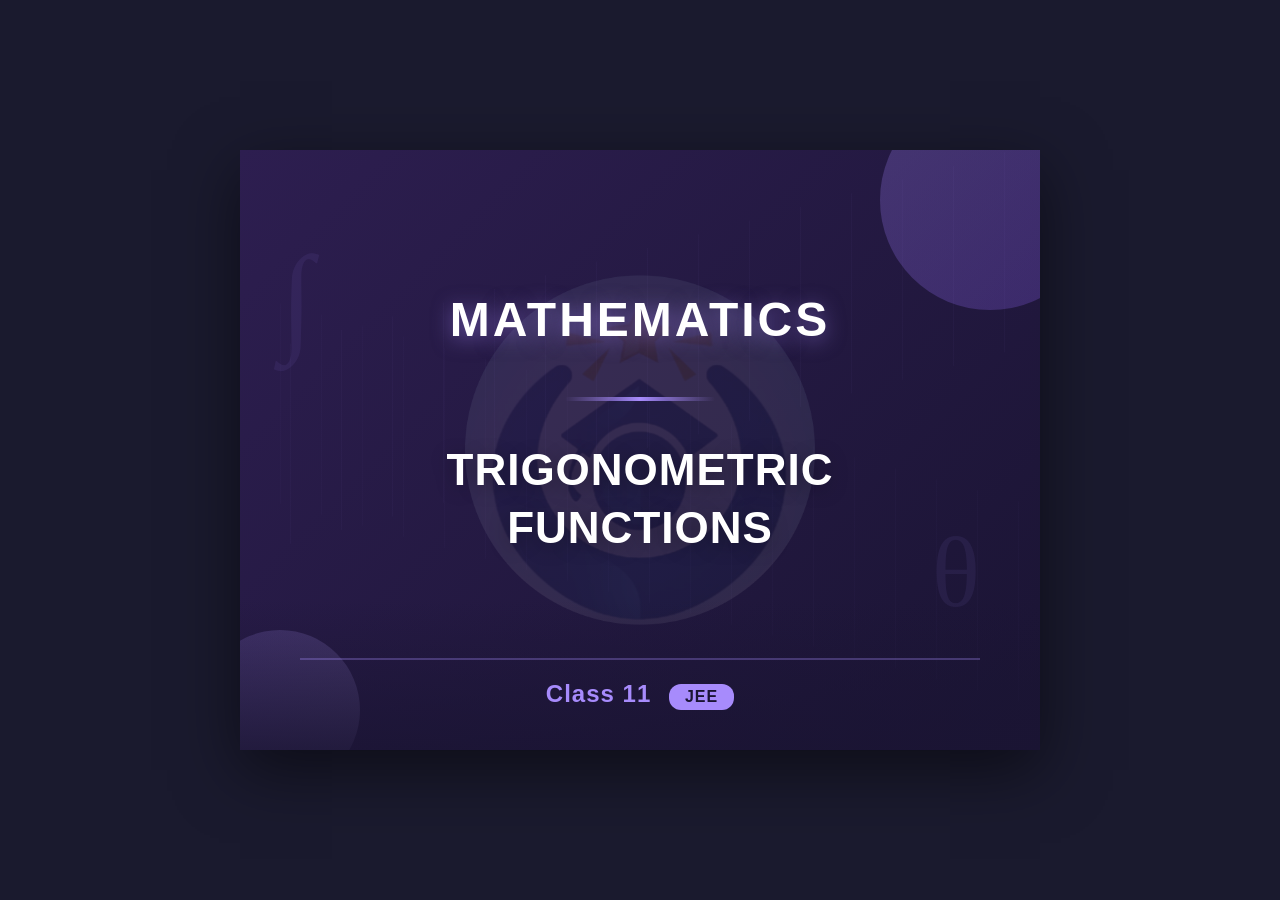
<file: assets/covers/cover-09-trigonometry.html>
<!DOCTYPE html>
<html lang="en">
<head>
    <meta charset="UTF-8">
    <meta name="viewport" content="width=device-width, initial-scale=1.0">
    <title>Cover Template - Trigonometric Functions</title>
    <style>
        * {
            margin: 0;
            padding: 0;
            box-sizing: border-box;
        }

        body {
            font-family: 'Segoe UI', Tahoma, Geneva, Verdana, sans-serif;
            display: flex;
            justify-content: center;
            align-items: center;
            min-height: 100vh;
            background: #1a1a2e;
        }

        .cover-container {
            width: 800px;
            height: 600px;
            position: relative;
            overflow: hidden;
            background: linear-gradient(135deg, #2d1e50 0%, #1a1433 100%);
            box-shadow: 0 20px 60px rgba(0, 0, 0, 0.5);
        }

        /* Decorative wave pattern (trigonometry theme) */
        .wave {
            position: absolute;
            width: 100%;
            height: 200px;
            background: transparent;
            z-index: 5;
            opacity: 0.1;
        }

        .wave-1 {
            top: 100px;
            left: 0;
            background: repeating-linear-gradient(
                90deg,
                transparent,
                transparent 50px,
                rgba(167, 139, 252, 0.3) 50px,
                rgba(167, 139, 252, 0.3) 51px
            );
            transform: skewY(-15deg);
        }

        .wave-2 {
            bottom: 150px;
            right: 0;
            background: repeating-linear-gradient(
                90deg,
                transparent,
                transparent 40px,
                rgba(167, 139, 252, 0.2) 40px,
                rgba(167, 139, 252, 0.2) 41px
            );
            transform: skewY(15deg);
        }

        /* Decorative circles */
        .circle-1 {
            position: absolute;
            width: 220px;
            height: 220px;
            background: linear-gradient(135deg, #a78bfc, #8b5cf6);
            border-radius: 50%;
            top: -60px;
            right: -60px;
            opacity: 0.25;
        }

        .circle-2 {
            position: absolute;
            width: 160px;
            height: 160px;
            background: linear-gradient(135deg, #a78bfc, #c4b5fd);
            border-radius: 50%;
            bottom: -40px;
            left: -40px;
            opacity: 0.2;
        }

        /* Center Logo Watermark */
        .logo-watermark {
            position: absolute;
            top: 50%;
            left: 50%;
            transform: translate(-50%, -50%);
            width: 350px;
            height: 350px;
            object-fit: contain;
            opacity: 0.08;
            z-index: 1;
            pointer-events: none;
        }

        /* Math symbols */
        .math-symbol {
            position: absolute;
            font-size: 120px;
            font-weight: 300;
            color: rgba(167, 139, 252, 0.08);
            font-family: 'Times New Roman', serif;
            z-index: 3;
        }

        .symbol-1 {
            top: 80px;
            left: 40px;
        }

        .symbol-2 {
            bottom: 120px;
            right: 60px;
            font-size: 100px;
        }

        /* Content wrapper */
        .content {
            position: relative;
            z-index: 10;
            height: 100%;
            display: flex;
            flex-direction: column;
            justify-content: space-between;
            padding: 40px 60px;
        }

        /* Header */
        .header {
            display: flex;
            justify-content: flex-start;
            align-items: center;
        }

        .brand-logo {
            width: 50px;
            height: 50px;
            object-fit: contain;
        }

        /* Main content */
        .main {
            text-align: center;
            flex: 1;
            display: flex;
            flex-direction: column;
            justify-content: center;
            gap: 20px;
        }

        .subject-badge {
            display: inline-block;
            font-size: 48px;
            font-weight: 900;
            color: #ffffff;
            text-transform: uppercase;
            letter-spacing: 3px;
            margin-bottom: 10px;
            text-shadow: 0 4px 20px rgba(167, 139, 252, 0.5);
        }

        .divider {
            width: 150px;
            height: 4px;
            background: linear-gradient(90deg, transparent, #a78bfc, transparent);
            margin: 20px auto;
            border-radius: 2px;
        }

        .chapter-title {
            font-size: 44px;
            font-weight: 800;
            color: #ffffff;
            line-height: 1.3;
            text-transform: uppercase;
            letter-spacing: 1px;
            text-shadow: 0 4px 20px rgba(0, 0, 0, 0.3);
        }

        /* Footer */
        .footer {
            text-align: center;
            padding-top: 20px;
            border-top: 2px solid rgba(167, 139, 252, 0.3);
        }

        .class-info {
            font-size: 24px;
            font-weight: 700;
            color: #a78bfc;
            letter-spacing: 1px;
        }

        .jee-badge {
            display: inline-block;
            margin-left: 10px;
            font-size: 16px;
            font-weight: 700;
            color: #1a1433;
            background: #a78bfc;
            padding: 4px 16px;
            border-radius: 12px;
        }

        /* Bottom gradient overlay */
        .overlay {
            position: absolute;
            bottom: 0;
            left: 0;
            right: 0;
            height: 150px;
            background: linear-gradient(to top, rgba(26, 20, 51, 0.8), transparent);
            z-index: 5;
            pointer-events: none;
        }
    </style>
</head>
<body>
    <div class="cover-container">
        <!-- Center Logo Watermark -->
        <img src="../../assets/avatars/LOGO.png" alt="" class="logo-watermark">
        
        <!-- Decorative elements -->
        <div class="circle-1"></div>
        <div class="circle-2"></div>
        <div class="wave wave-1"></div>
        <div class="wave wave-2"></div>
        <div class="math-symbol symbol-1">∫</div>
        <div class="math-symbol symbol-2">θ</div>
        
        <!-- Content -->
        <div class="content">
            <!-- Header -->
            
            <!-- Main content -->
            <div class="main">
                <div class="subject-badge">Mathematics</div>
                <div class="divider"></div>
                <div class="chapter-title">Trigonometric<br>Functions</div>
            </div>

            <!-- Footer -->
            <div class="footer">
                <div class="class-info">
                    Class 11 <span class="jee-badge">JEE</span>
                </div>
            </div>
        </div>

        <!-- Gradient overlay -->
        <div class="overlay"></div>
    </div>
</body>
</html>
</file>
